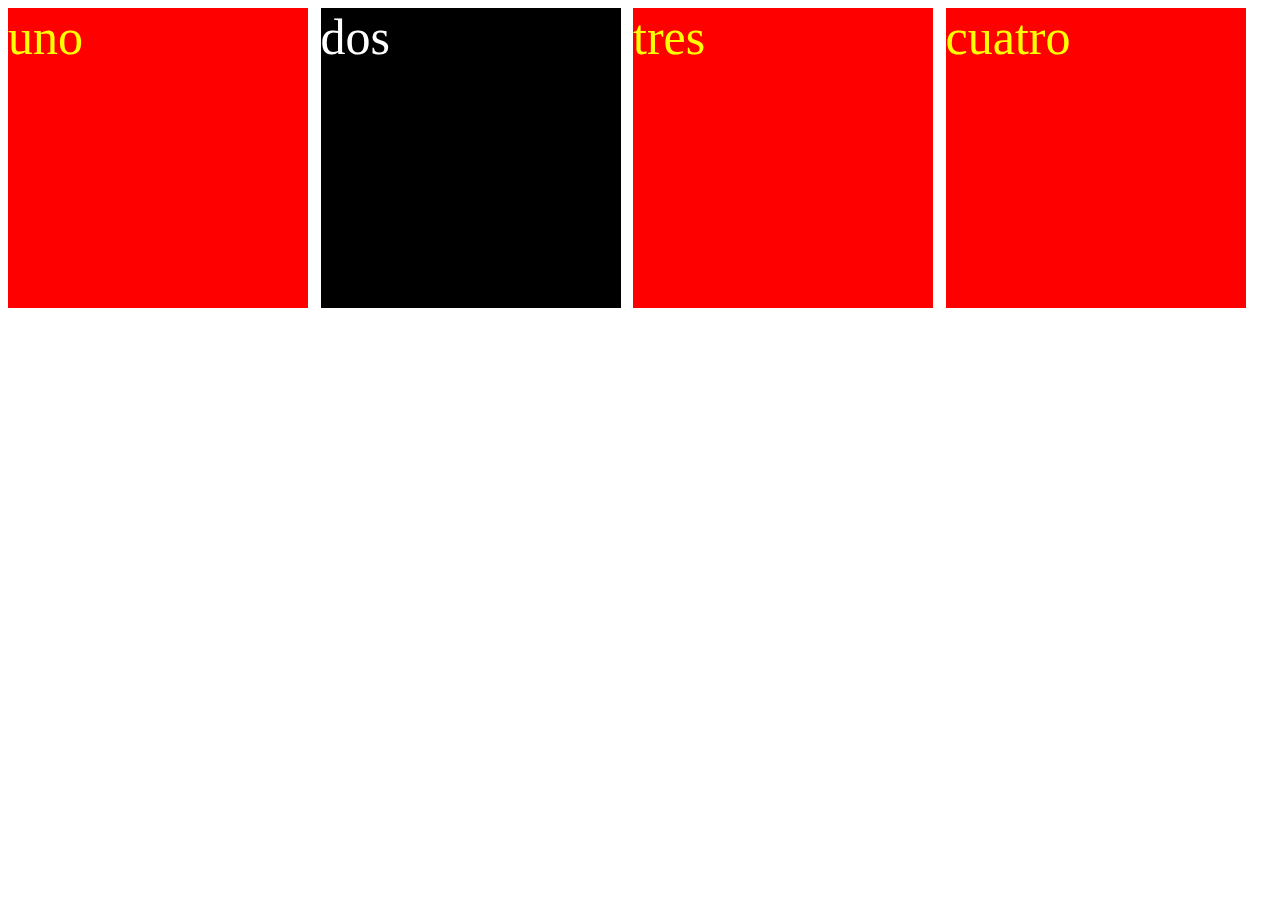
<file: cajas.html>
<!DOCTYPE html>
<html lang="en">
<head>
    <meta charset="UTF-8">
    <meta name="viewport" content="width=device-width, initial-scale=1.0">
    <link rel="stylesheet" type="text/css" href="cajas.css">
    <title>Cajas</title>
</head>
<body>
    <div class="cajaroja">uno</div>
    <div class="cajanegra">dos</div>
    <div class="cajaroja">tres</div>
    <div class="cajaroja">cuatro</div>
</body>
</html>
</file>
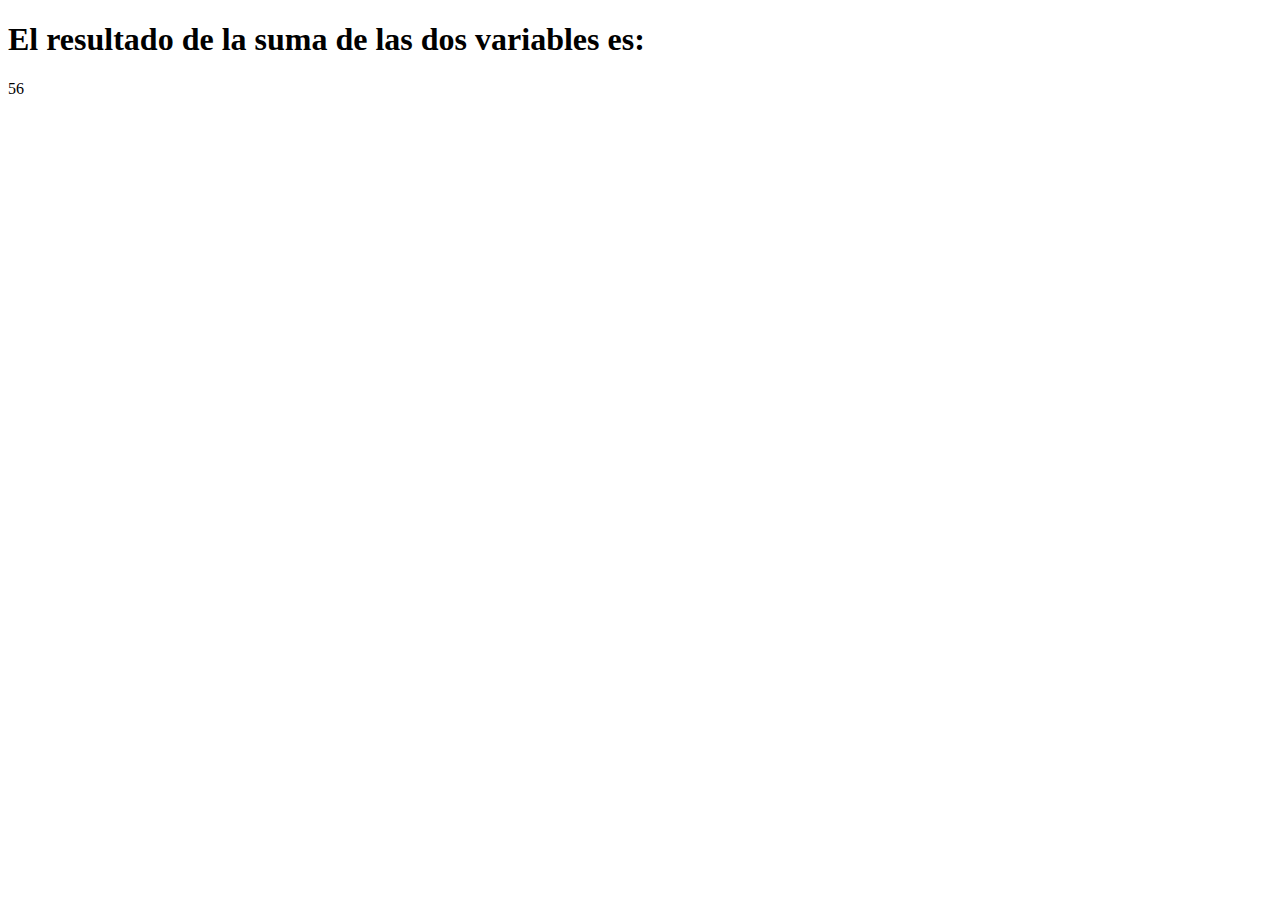
<file: ejerciciojavascript01.html>
<!DOCTYPE html>
<html lang="en">
<head>
    <meta charset="UTF-8">
    <meta name="viewport" content="width=device-width, initial-scale=1.0">
    <title>Ejercicio JavaScript 01</title>
</head>
<body>

    <h1>El resultado de la suma de las dos variables es: </h1>

    
    <script src="ejerciciojavascript01.js"></script>
</body>
</html>
</file>
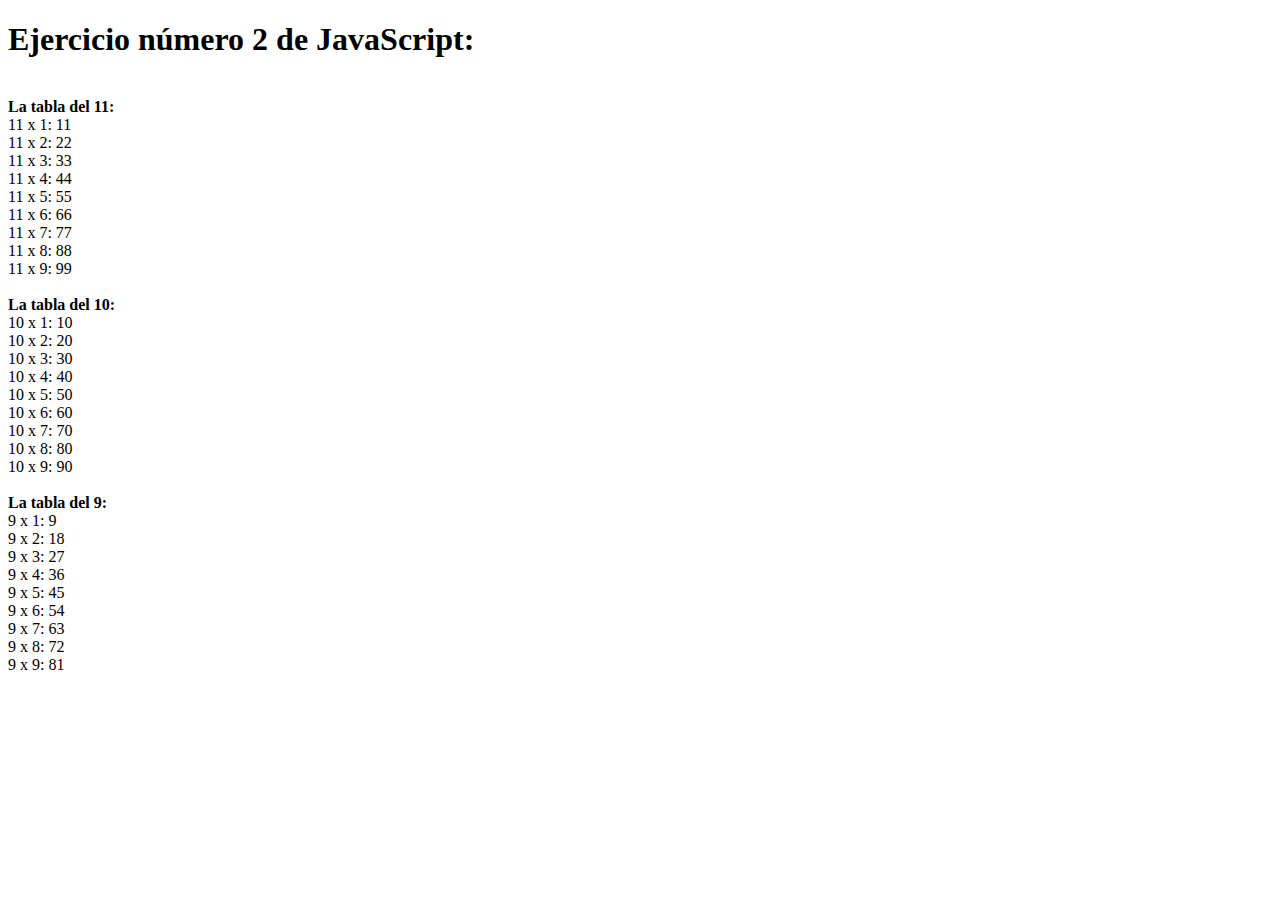
<file: ejerciciojavascript02.html>
<!DOCTYPE html>
<html lang="en">
<head>
    <meta charset="UTF-8">
    <meta name="viewport" content="width=device-width, initial-scale=1.0">
    <title>Ejercicio JavaScript 02</title>
</head>
<body>

    <h1>Ejercicio número 2 de JavaScript: </h1>

    
    <script src="ejerciciojavascript02.js"></script>
</body>
</html>
</file>
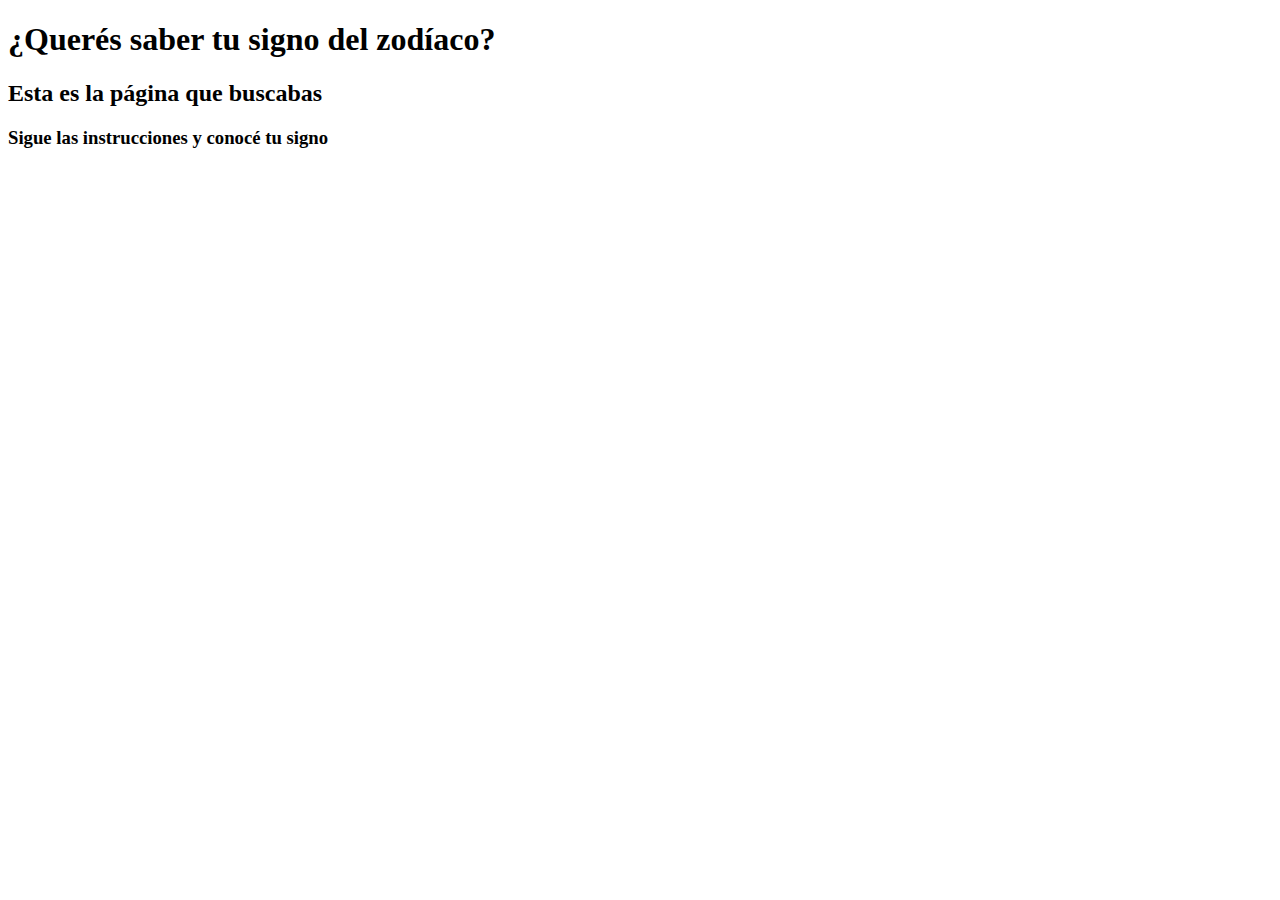
<file: SignoZodiaco.html>
<!DOCTYPE html>
<html lang="en">
<head>
    <meta charset="UTF-8">
    <meta name="viewport" content="width=device-width, initial-scale=1.0">
    <title>La página de los signos del Zodíaco</title>
</head>
<body>
    <h1>¿Querés saber tu signo del zodíaco?</h1>
    <h2>Esta es la página que buscabas</h2>
    <h3>Sigue las instrucciones y conocé tu signo</h3>
    <script src="SignoZodiaco.js"></script>
</body>
</html>
</file>
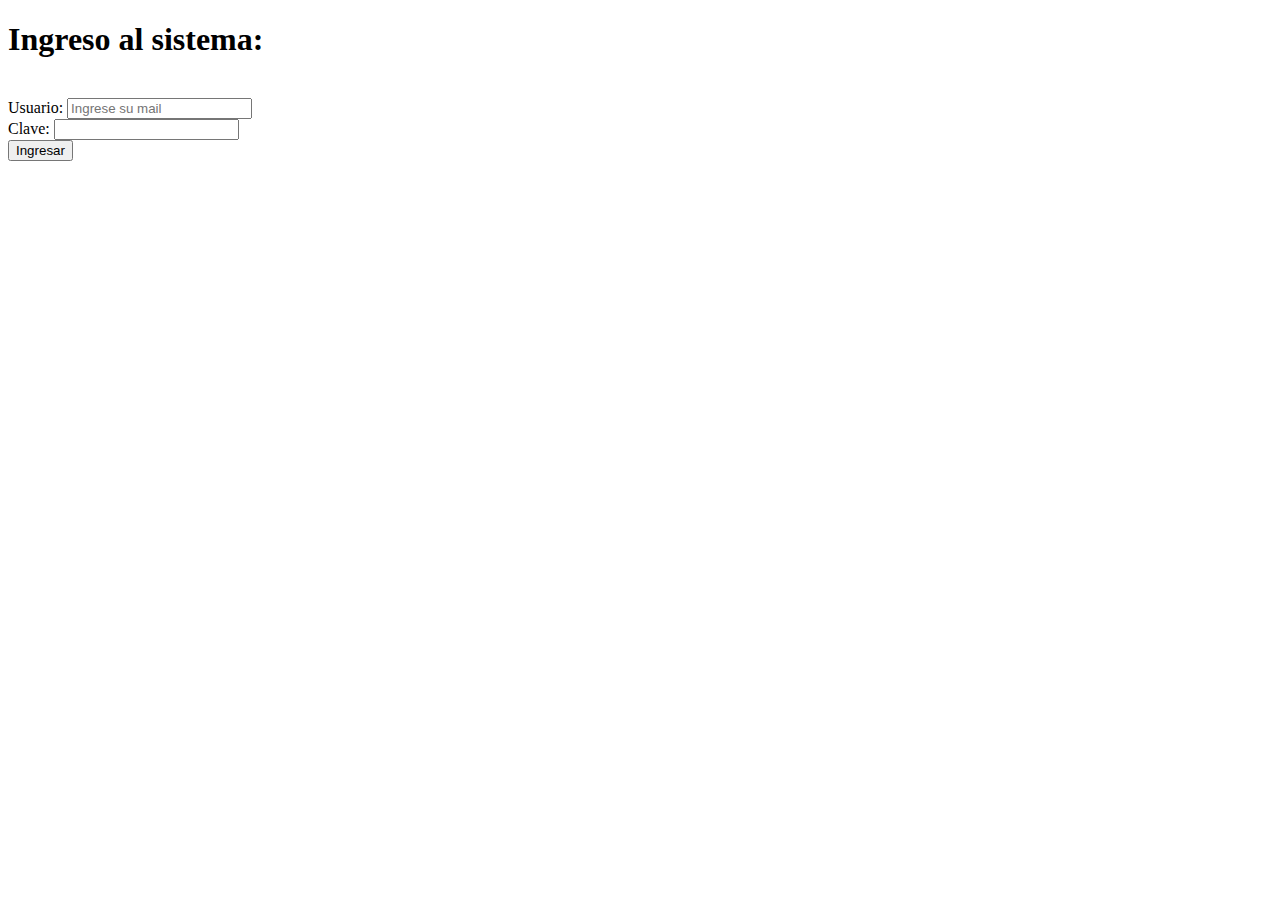
<file: unidad8.html>
<!DOCTYPE html>
<html lang="en">
<head>
    <meta charset="UTF-8">
    <meta name="viewport" content="width=device-width, initial-scale=1.0">
    <title>Document</title>
</head>
<body>
    <h1>Ingreso al sistema: </h1> <br>
    <form id="form">
        <label>
            Usuario: 
            <input id="user" name="user" placeholder="Ingrese su mail" required="" type="text"/>
        </label> <br>   
        <label> 
            Clave: 
            <input id="pass" name="pass" required="" type="password">
        </label><br>
        <input id="btn" name="btn" type="submit" value="Ingresar">
    </form>

    <script src="control.js"></script>
</body>
</html>
</file>
<file: cajas.css>
*{
    font-weight: 100;
    font-size: 50px;
}

.cajaroja {
    background-color: red;
    color: yellow;
    display: inline-block;
    box-sizing: border-box;
    text-align: left;
    width: 300px;
    height: 300px;

}

.cajanegra {
    background-color: black;
    color: white;
    display: inline-block;
    box-sizing: border-box;
    text-align: left;
    width: 300px;
    height: 300px;
}
</file>
